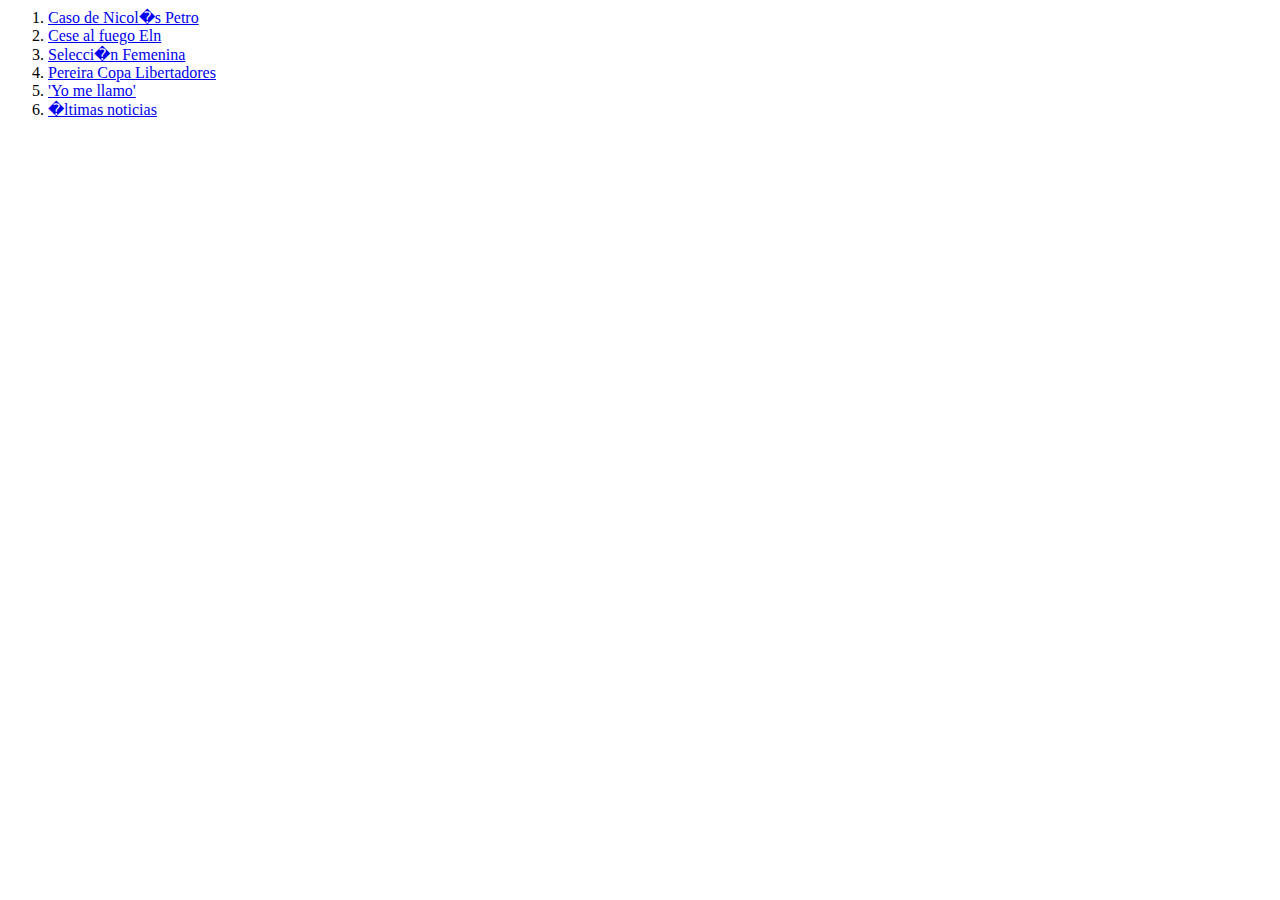
<file: index.html>
<html>
<head></head>
<body><ol> <li><a href='https://www.pulzo.com/nacion/caso-nicolas-petro-video-cuando-iba-contra-recibir-plata-votos-PP2944191A'>Caso de Nicol�s Petro </a></li><li><a href='https://www.pulzo.com/nacion/cese-fuego-entre-gobierno-eln-5-claves-pare-entenderlo-totalmente-PP2944383'>Cese al fuego Eln</a></li><li><a href='https://www.pulzo.com/deportes/que-hora-juega-seleccion-colombia-femenina-contra-marruecos-por-donde-ver-PP2943763'>Selecci�n Femenina</a></li><li><a href='https://www.pulzo.com/deportes/pereira-derroto-1-0-ind-valle-copa-libertadores-cuando-es-vuelta-PP2944064'>Pereira Copa Libertadores</a></li><li><a href='https://www.pulzo.com/entretenimiento/yo-me-llamo-vicente-fernandez-sorprendio-pero-amparo-mando-voz-PP2943815'>'Yo me llamo'</a></li><li><a href='https://www.pulzo.com/ultimas-noticias'>�ltimas noticias</a></li><ol></body>
</html>
</file>
